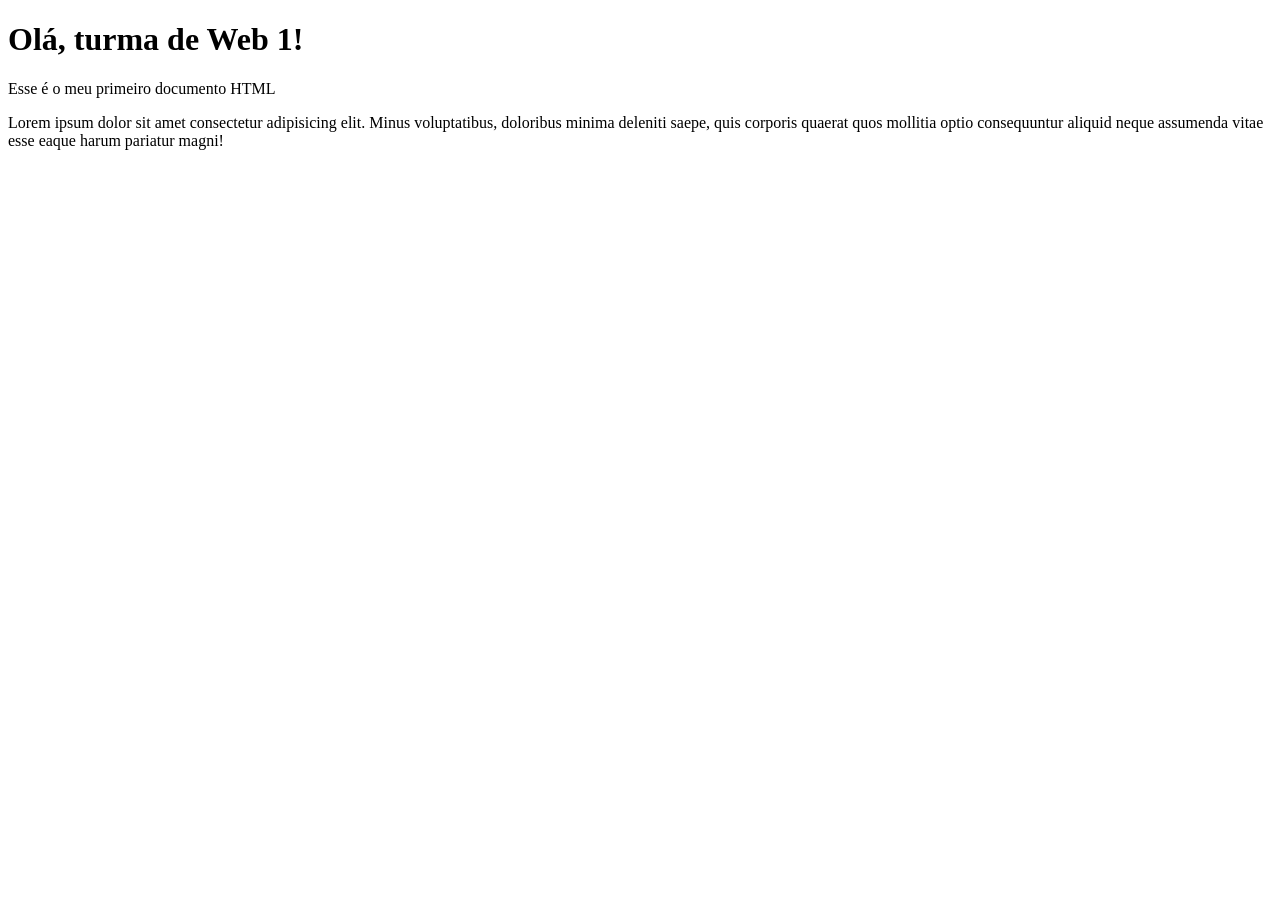
<file: 01 - Aula 01/index.html>
<!DOCTYPE html>
<html lang="pt-BR">
<head>
    <meta charset="UTF-8">
    <meta name="viewport" content="width=device-width, initial-scale=1.0">
    <title>Meus Site</title>
</head>
<body>
    <h1>Olá, turma de Web 1!</h1>
    <p> Esse é o meu primeiro documento HTML </p>
    <p> Lorem ipsum dolor sit amet consectetur adipisicing elit. Minus voluptatibus, doloribus minima deleniti saepe, quis corporis quaerat quos mollitia optio consequuntur aliquid neque assumenda vitae esse eaque harum pariatur magni!</p>
</body>
</html>
</file>
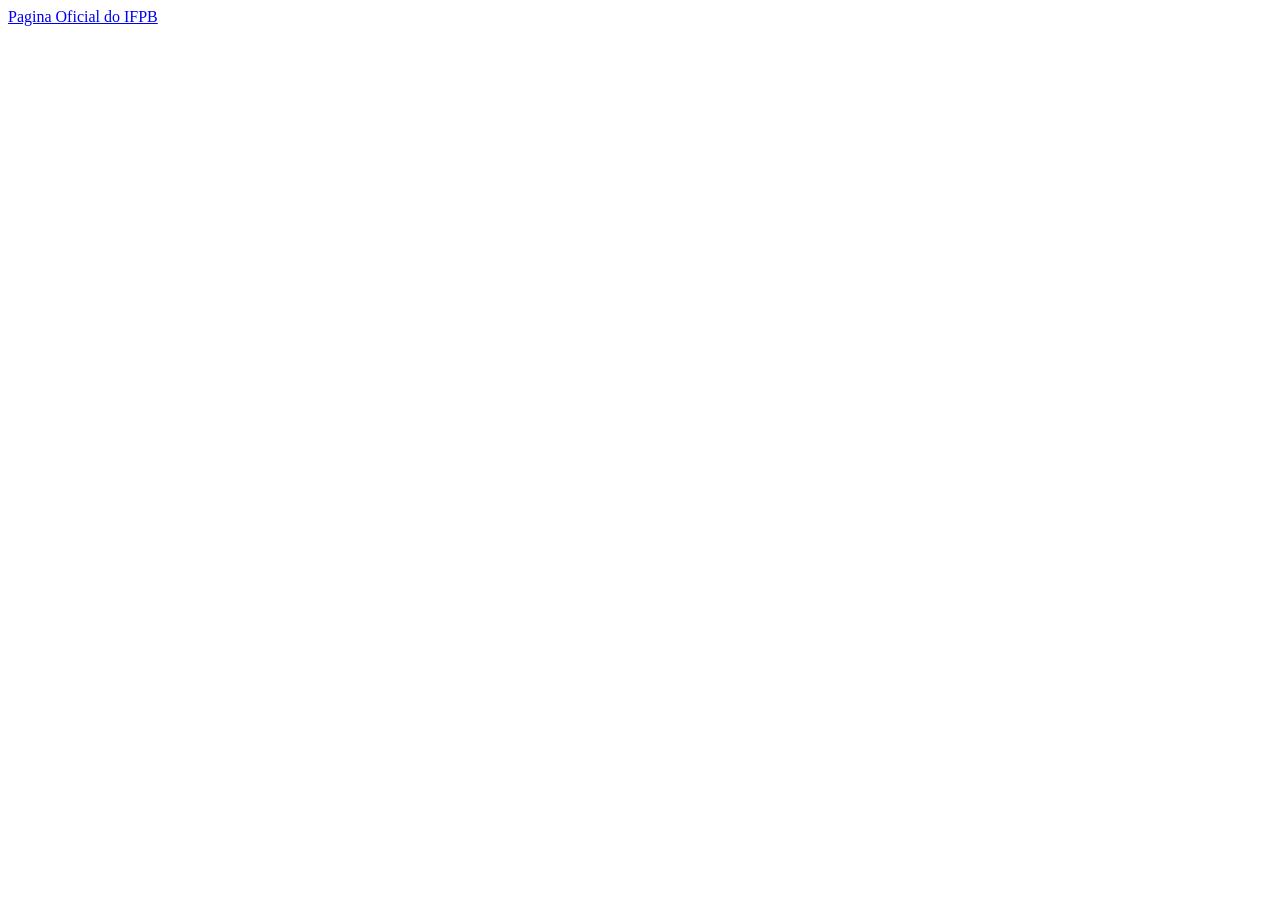
<file: 02 - Aula 02/index.html>
<!DOCTYPE html>
<html lang="pt-br">

<head>
    <meta charset="UTF-8">
    <meta http-equiv="X-UA-Compatible" content="IE=edge">
    <meta name="viewport" content="width=device-width, initial-scale=1.0">
    <title>Links em html</title>
</head>

<body>
    <a href="https://www.ifpb.edu.br/" target="_blank">Pagina Oficial do IFPB</a>
</body>

</html>
</file>
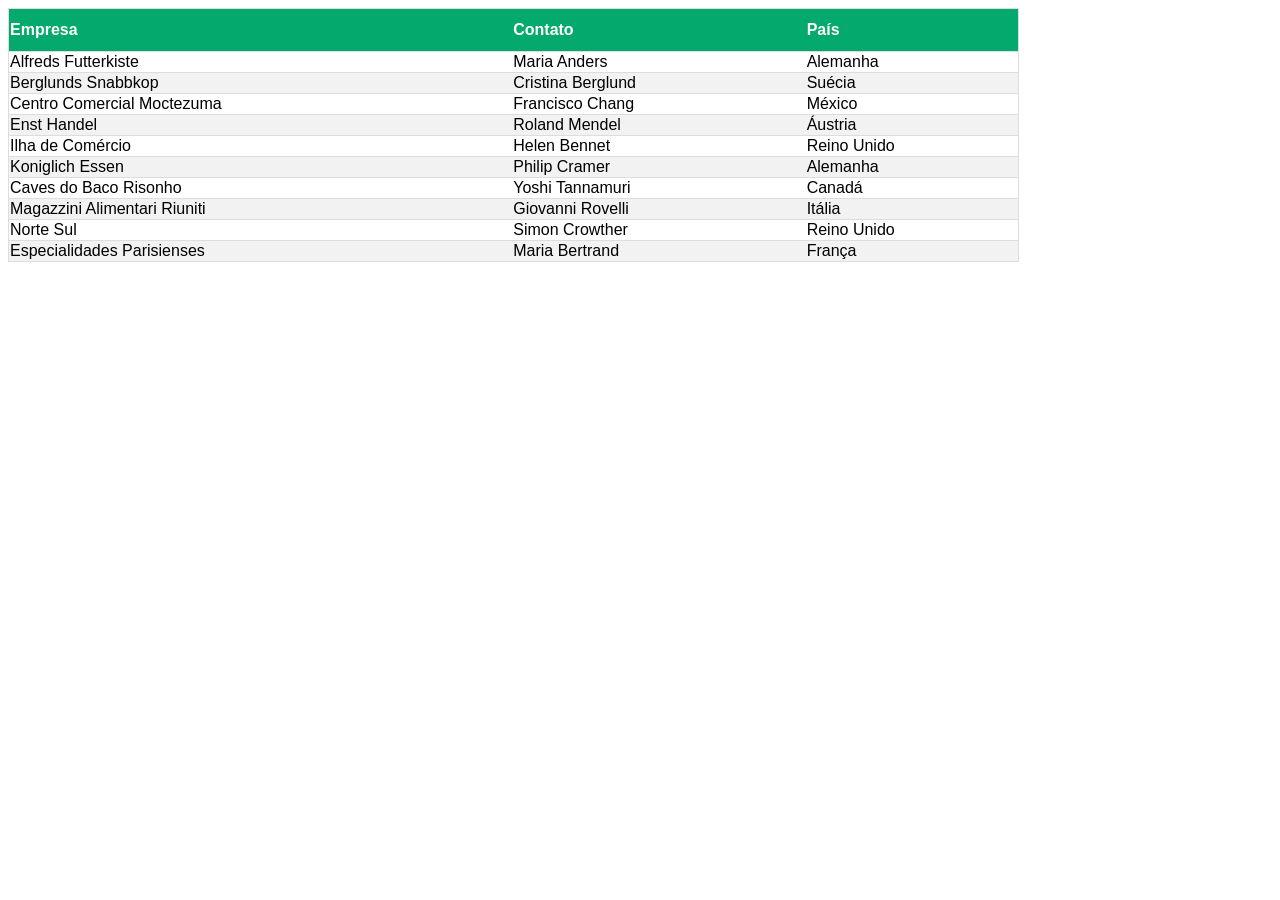
<file: 05 - Aula 18-04 - table/index.html>
<!DOCTYPE html>
<html lang="pt-br">

<head>
    <meta charset="UTF-8">
    <meta http-equiv="X-UA-Compatible" content="IE=edge">
    <meta name="viewport" content="width=device-width, initial-scale=1.0">
    <title>Document</title>
    <title>Tabela Chique</title>
    <link rel="stylesheet" href="style.css">
</head>

<body>
    <table>
        <tr></tr>
        <tr></tr>
        <tr></tr>
        <thead>
            <tr>
                <th>Empresa</th>
                <th>Contato</th>
                <th>País</th>
            </tr>
        </thead>


        <tbody>
            <tr>
                <td>Alfreds Futterkiste</td>
                <td>Maria Anders</td>
                <td>Alemanha</td>
            </tr>
            <tr>
                <td>Berglunds Snabbkop</td>
                <td>Cristina Berglund</td>
                <td>Suécia</td>
            </tr>
            <tr>
                <td>Centro Comercial Moctezuma</td>
                <td>Francisco Chang</td>
                <td>México</td>
            </tr>

            <tr>
                <td>Enst Handel</td>
                <td>Roland Mendel</td>
                <td>Áustria</td>
            </tr>
            <tr>
                <td>Ilha de Comércio</td>
                <td>Helen Bennet</td>
                <td>Reino Unido</td>
            </tr>
            <tr>
                <td>Koniglich Essen</td>
                <td>Philip Cramer</td>
                <td>Alemanha</td>
            </tr>
            <tr>
                <td>Caves do Baco Risonho</td>
                <td>Yoshi Tannamuri</td>
                <td>Canadá</td>
            </tr>
            <tr>
                <td>Magazzini Alimentari Riuniti</td>
                <td>Giovanni Rovelli</td>
                <td>Itália</td>
            </tr>
            <tr>
                <td>Norte Sul</td>
                <td>Simon Crowther</td>
                <td>Reino Unido</td>
            </tr>
            <tr>
                <td>Especialidades Parisienses</td>
                <td>Maria Bertrand</td>
                <td>França</td>
            </tr>
        </tbody>

    </table>
</body>

</html>
</file>
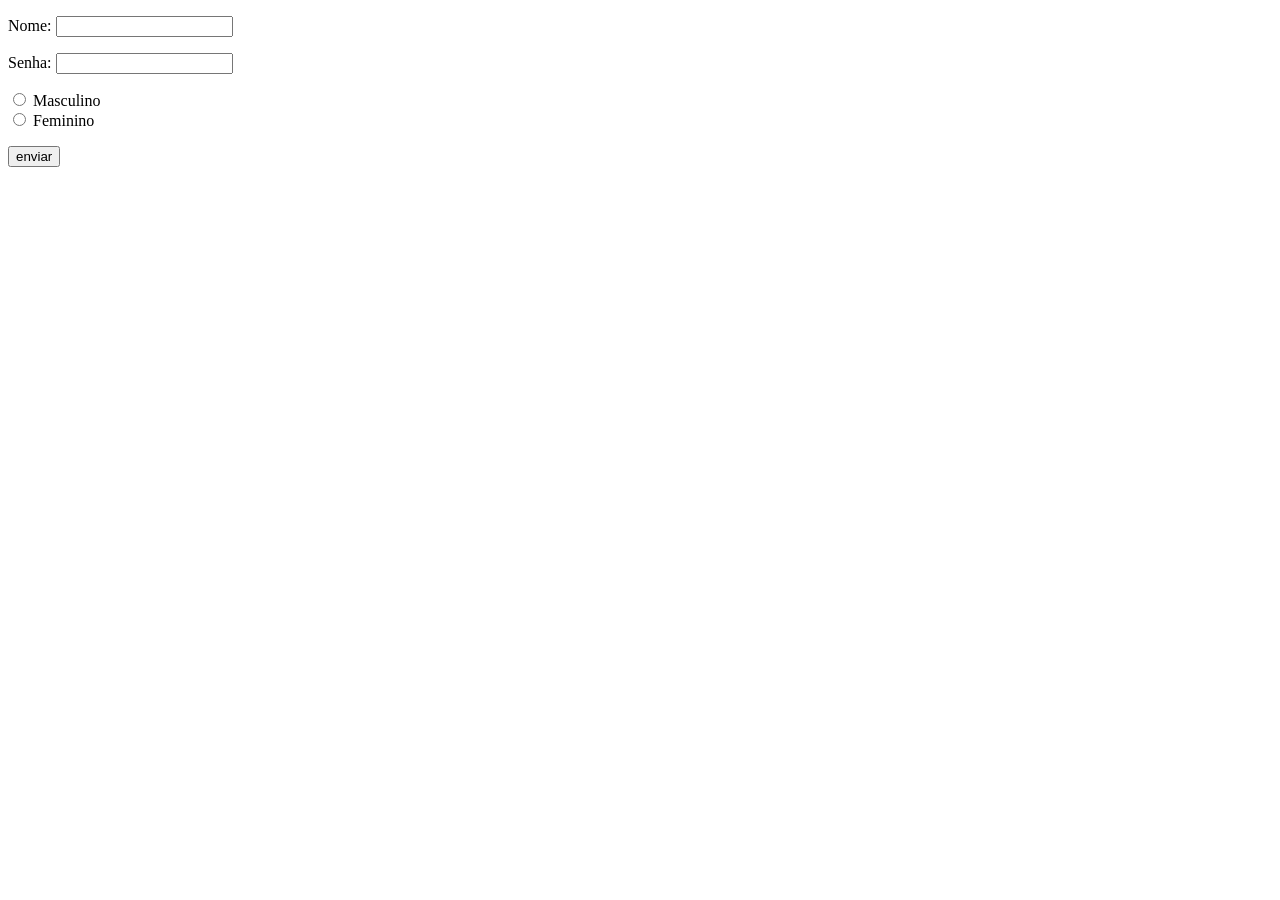
<file: 06 - Aula 24-04 - formularios/index.html>
<!DOCTYPE html>
<html lang="pt-br">

<head>
    <meta charset="UTF-8">
    <meta http-equiv="X-UA-Compatible" content="IE=edge">
    <meta name="viewport" content="width=device-width, initial-scale=1.0">
    <title>Formulários</title>
</head>

<body>
    <form action="form.php" method="post">

        <p>Nome: <input type="text" name="nome" id="inome" ></p>
        <p>Senha: <input type="password" name="senha" id="isenha" ></p>
        <input type="radio" name="sexo" value="M"/> Masculino
        <br>
        <input type="radio" name="sexo" value="F"/> Feminino
        <p> <input type="submit" value="enviar"></p>
        

    </form>

</body>

</html>
</file>
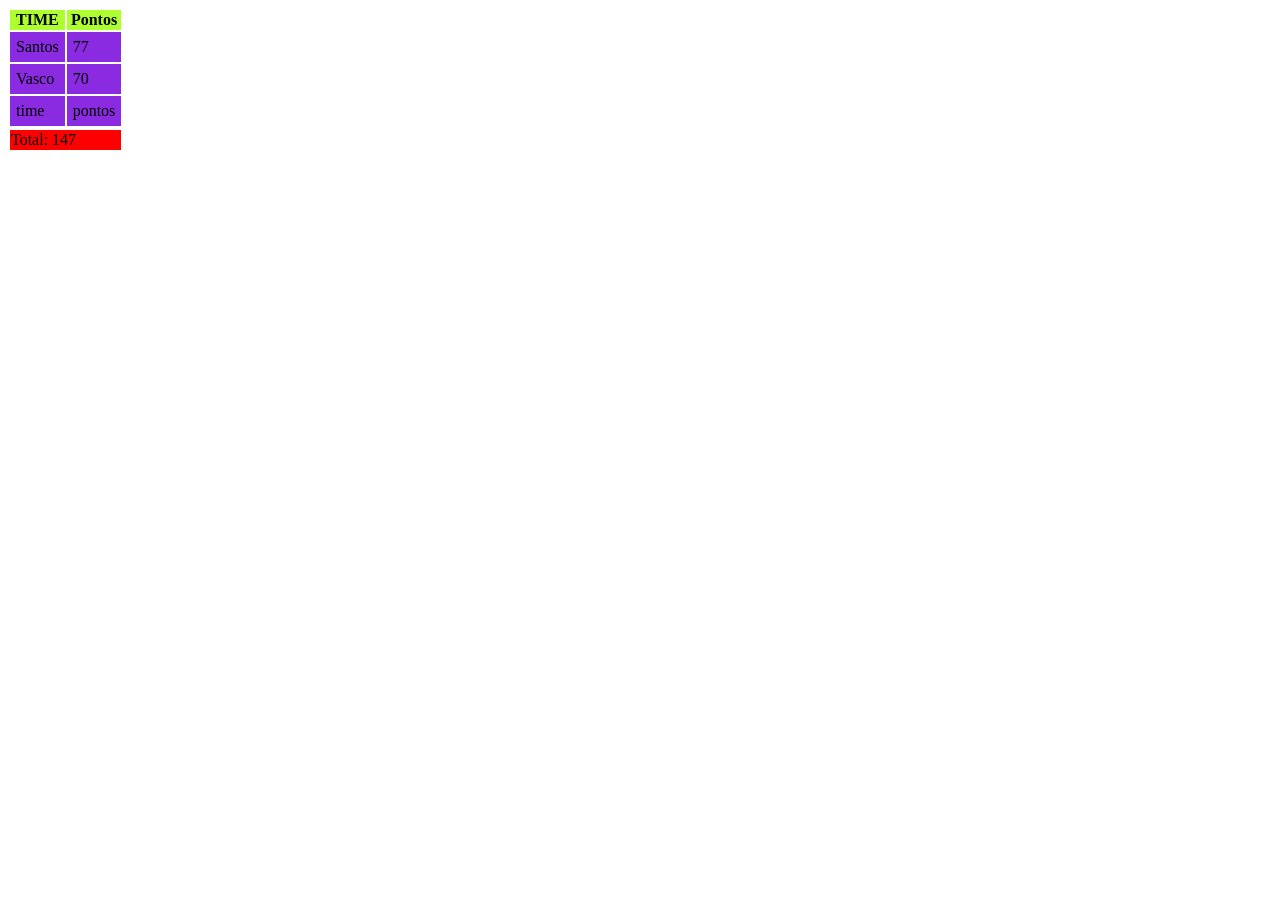
<file: Tabelas/index.html>
<!DOCTYPE html>
<html lang="pt-br">

<head>
    <meta charset="UTF-8">
    <meta http-equiv="X-UA-Compatible" content="IE=edge">
    <meta name="viewport" content="width=device-width, initial-scale=1.0">
    <title>Tabelas</title>
    <style>
        table tbody td {
            background-color: blueviolet;
            padding: 6px;
        }

        table thead {
            border: 1px solid #CCC;
            background-color: greenyellow;
            padding: 5px;
        }

        table tfoot {
            background-color: red;
        }
    </style>
</head>

<body>
    <table>
        <thead>
            <tr>
                <th>TIME</th>
                <th>Pontos</th>
            </tr>
        </thead>

        <tbody>
            <tr>
                <td>Santos</td>
                <td>77</td>
            </tr>
            <tr>
                <td>Vasco</td>
                <td>70</td>
            </tr>
            <tr>
                <td colspan="">time</td>
                <td>pontos</td>
            </tr>
        </tbody>
        <tfoot>
            <tr>

            </tr>
            <tr>
                <td colspan="2" rowspan="2" >Total: 147</td>
            </tr>
        </tfoot>
    </table>
</body>

</html>
</file>
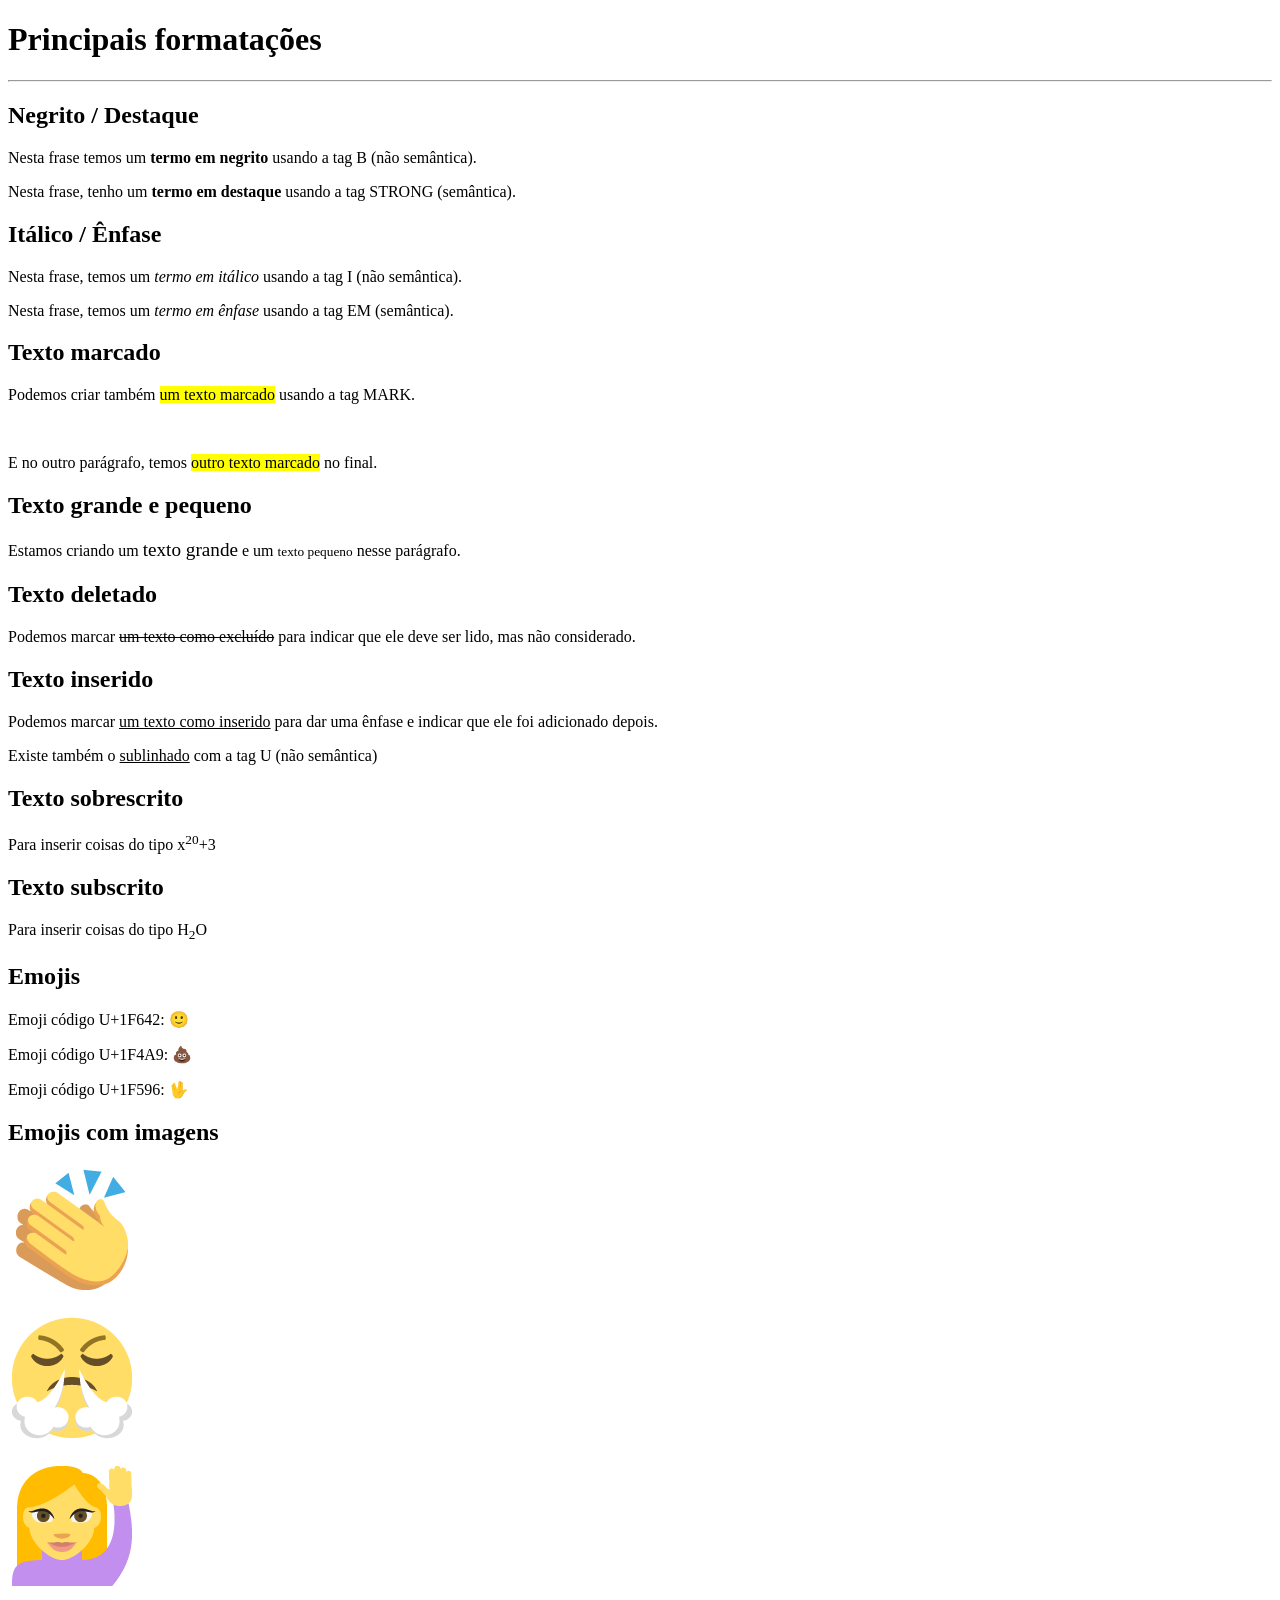
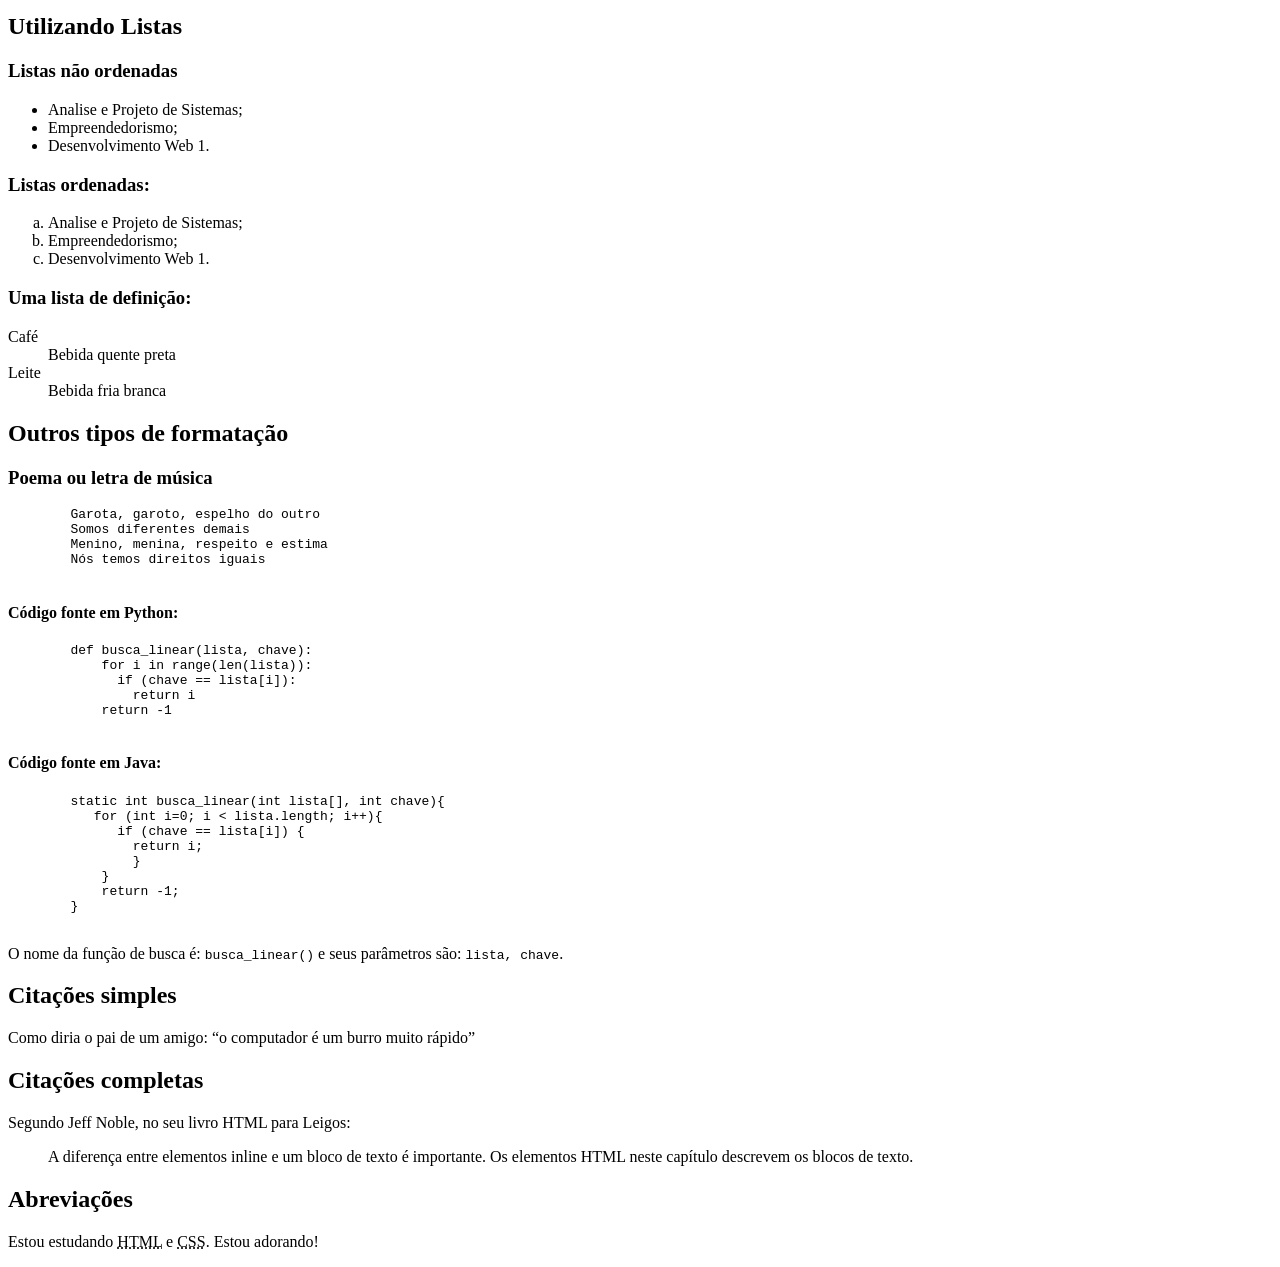
<file: 01 - Aula 01/versão do professor/index.html>
<!DOCTYPE html>
<html lang="pt-br">
<head>
    <meta charset="UTF-8">
    <meta name="viewport" content="width=device-width, initial-scale=1.0">
    <meta http-equiv="refresh" content="10s" />
    <link rel="shortcut icon" href="imagens/html.ico" type="image/x-icon">
    <title>  &larrbfs; Meu site &hArr;</title>
</head>
<body>
    <h1>Principais formatações</h1>
    <hr>
    <h2>Negrito / Destaque</h2>
    <p>Nesta frase temos um <b>termo em negrito</b> usando a tag B (não semântica).</p>
    <p>Nesta frase, tenho um <strong>termo em destaque</strong> usando a tag STRONG (semântica).</p>
    <h2>Itálico / Ênfase</h2>
    <p>Nesta frase, temos um <i>termo em itálico</i> usando a tag I (não semântica).</p>
    <p>Nesta frase, temos um <em>termo em ênfase</em> usando a tag EM (semântica).</p>
    <h2>Texto marcado</h2>
    <p>Podemos criar também <mark>um texto marcado</mark> usando a tag MARK.</p><br>
    <p>E no outro parágrafo, temos <mark>outro texto marcado</mark> no final.</p>
    <h2>Texto grande e pequeno</h2>
    <p>Estamos criando um <big>texto grande</big> e um <small>texto pequeno</small> nesse parágrafo.</p>
    <h2>Texto deletado</h2>
    <p>Podemos marcar <del>um texto como excluído</del> para indicar que ele deve ser lido, mas não considerado.</p>
    <h2>Texto inserido</h2>
    <p>Podemos marcar <ins>um texto como inserido</ins> para dar uma ênfase e indicar que ele foi adicionado depois.</p>
    <p>Existe também o <u>sublinhado</u> com a tag U (não semântica)</p>
    <h2>Texto sobrescrito</h2>
    <p>Para inserir coisas do tipo x<sup>20</sup>+3</p>
    <h2>Texto subscrito</h2>
    <p>Para inserir coisas do tipo H<sub>2</sub>O</p>
    <h2>Emojis</h2>
    <p> Emoji código U+1F642: &#x1F642;
    <p> Emoji código U+1F4A9: &#x1F4A9;
    <p> Emoji código U+1F596: &#x1F596; 
  
    <h2>Emojis com imagens</h2>
    <p> <img src="imagens/1f44f.png" alt="Aplausos"></p>
    <p> <img src="imagens/1f624.png" alt="Cara com vapor"></p>
    <p> <img src="imagens/1f64b.png" alt="Mão Levantada"></p>

    <h2> Utilizando Listas </h2>

    <h3> Listas não ordenadas </h3>
    <ul type="disc">    
        <li> Analise e Projeto de Sistemas;
        <li> Empreendedorismo;
        <li> Desenvolvimento Web 1.
    </ul>

    <h3> Listas ordenadas: </h3>
    <ol type="a" >    
        <li> Analise e Projeto de Sistemas;
        <li> Empreendedorismo;
        <li> Desenvolvimento Web 1.
    </ol>
    

    <h3>Uma lista de definição:</h4>
    <dl>
    <dt>Café</dt>
    <dd>Bebida quente preta</dd>
    <dt>Leite</dt>
    <dd>Bebida fria branca</dd>
    </dl>

    <h2>Outros tipos de formatação</h2>
    <h3>Poema ou letra de música</h3>
    <pre>
        Garota, garoto, espelho do outro
        Somos diferentes demais
        Menino, menina, respeito e estima
        Nós temos direitos iguais
    </pre>

    <h4>Código fonte em Python: </h4>
    <pre>
        def busca_linear(lista, chave):
            for i in range(len(lista)):
              if (chave == lista[i]):
                return i
            return -1
    </pre>

    <h4>Código fonte em Java: </h4>
    <pre>
        static int busca_linear(int lista[], int chave){
           for (int i=0; i &lt; lista.length; i++){
              if (chave == lista[i]) {
                return i; 
                }
            }
            return -1; 
        }
    </pre>

    <p> O nome da função de busca é: <code>busca_linear()</code> e seus parâmetros são: <code>lista, chave</code>.

    <h2>Citações simples</h2>
    <p>Como diria o pai de um amigo: <q>o computador é um burro muito rápido</q></p>
    <h2>Citações completas</h2>
    <p>Segundo Jeff Noble, no seu livro HTML para Leigos:</p>
    <blockquote cite="https://books.google.com.br/books?id=E8ZtDwAAQBAJ&pg=PA17&dq=HTML&hl=pt-BR&sa=X&ved=0ahUKEwjH5-PevNboAhVNIbkGHcoxCOgQ6AEIOjAC#v=onepage&q=HTML&f=false">
        A diferença entre elementos inline e um bloco de texto é importante. Os elementos HTML neste capítulo descrevem os blocos de texto.
    </blockquote>
    <h2>Abreviações</h2>
    <p>Estou estudando <abbr title="HyperText Markup Language">HTML</abbr> e <abbr title="Cascading Style Sheets">CSS</abbr>. Estou adorando!</p>

</body>
</html>
</file>
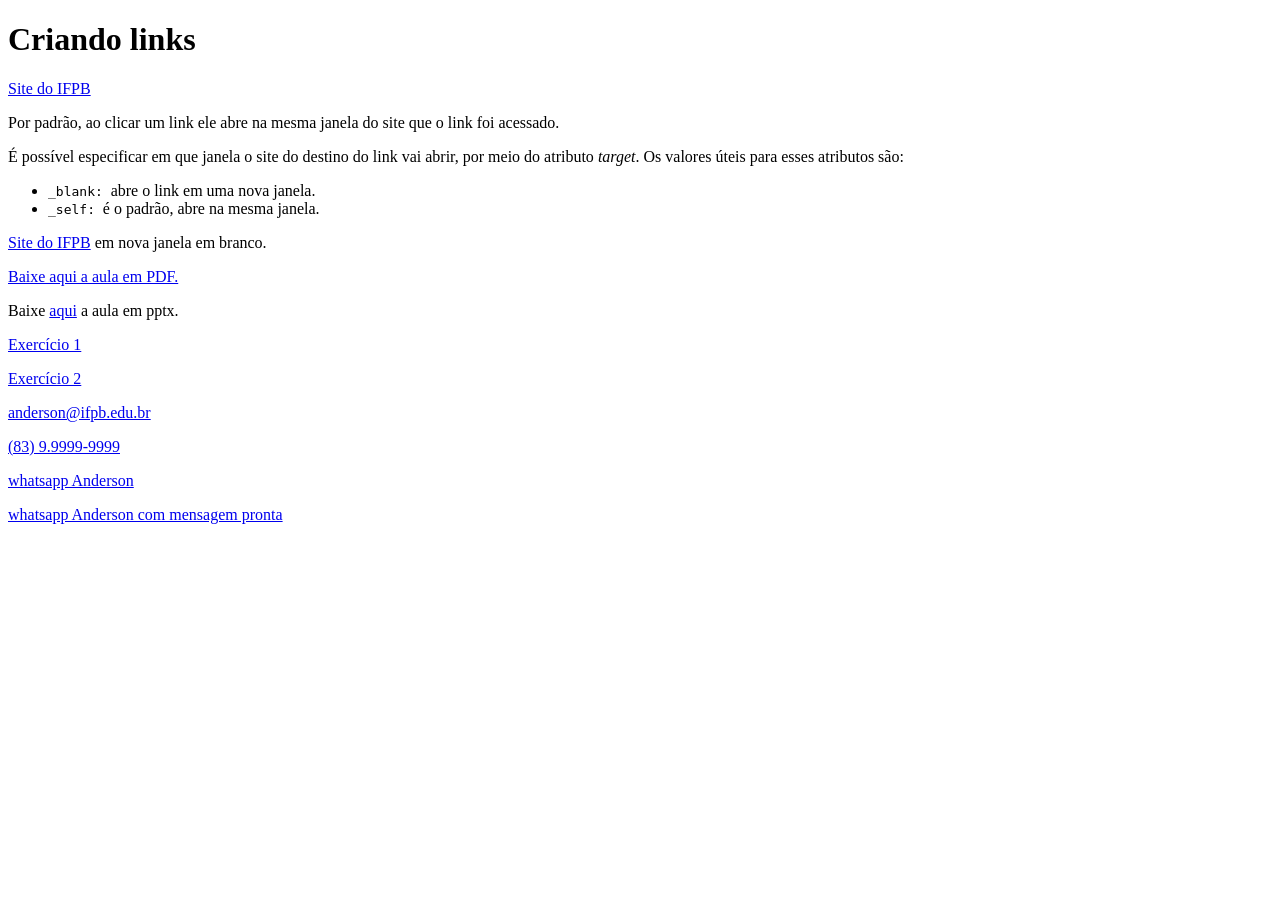
<file: 02 - Aula 02/aula-02/index.html>
<!DOCTYPE html>
<html lang="pt-br">
<head>
    <meta charset="UTF-8">
    <meta name="viewport" content="width=device-width, initial-scale=1.0">
    <link rel="shortcut icon" href="imagens/html.ico" type="image/x-icon">
    <title>  &larrbfs; Hiperlinks, Imagens Dinâmicas, Videos  e Tabelas &hArr;</title>
</head>
<body>
    <h1> Criando links</h1>
    <a href="http://www.ifpb.edu.br"> Site do IFPB </a>
    <p> Por padrão, ao clicar um link ele abre na mesma janela do site que o link foi acessado.</p>
    
    <p> É possível especificar em que janela o site do destino do link vai abrir, por meio do atributo <em> target</em>. Os valores úteis para esses atributos são: </p>  
    <ul>
        <li><code> _blank: </code> abre o link em uma nova janela.
        <li><code> _self: </code> é o padrão, abre na mesma janela.
    </ul>    
    <p><a href="http://www.ifpb.edu.br" target="_blank" rel="external"> Site do IFPB</a> em nova janela em branco.</p>
    
    <p><a href="arquivos/aula_2_html.pdf" download="aula_2_html.pdf" type="application/pdf">
        Baixe aqui a aula em PDF.
    </a></p>

    <p>Baixe <a href="arquivos/aula_2_html.pptx" download="aula_2_html.pptx" type="application/pptx">aqui</a> a aula em pptx.</p> 
    
    <p><a href="../aula-01/exerc-1/ex1.html">Exercício 1</a></p>   
    <p><a href="../aula-01/index.html#citacoes">Exercício 2</a></p>   

    <p><a target="_blank" href="mailto:anderson@ifpb.edu.br">anderson@ifpb.edu.br</a></p>

    <p><a target="_blank" href="tel:83999999999">(83) 9.9999-9999</a></p>
    
    <p><a target="_blank" href="https://wa.me/558391218616">whatsapp Anderson</a></p>

    <p><a target="_blank" href="https://wa.me/558391218616?text=Tenho%20interesse%20em%20comprar%20seu%20carro">whatsapp Anderson com mensagem pronta</a>
    </p>

</body>


</html>
</file>
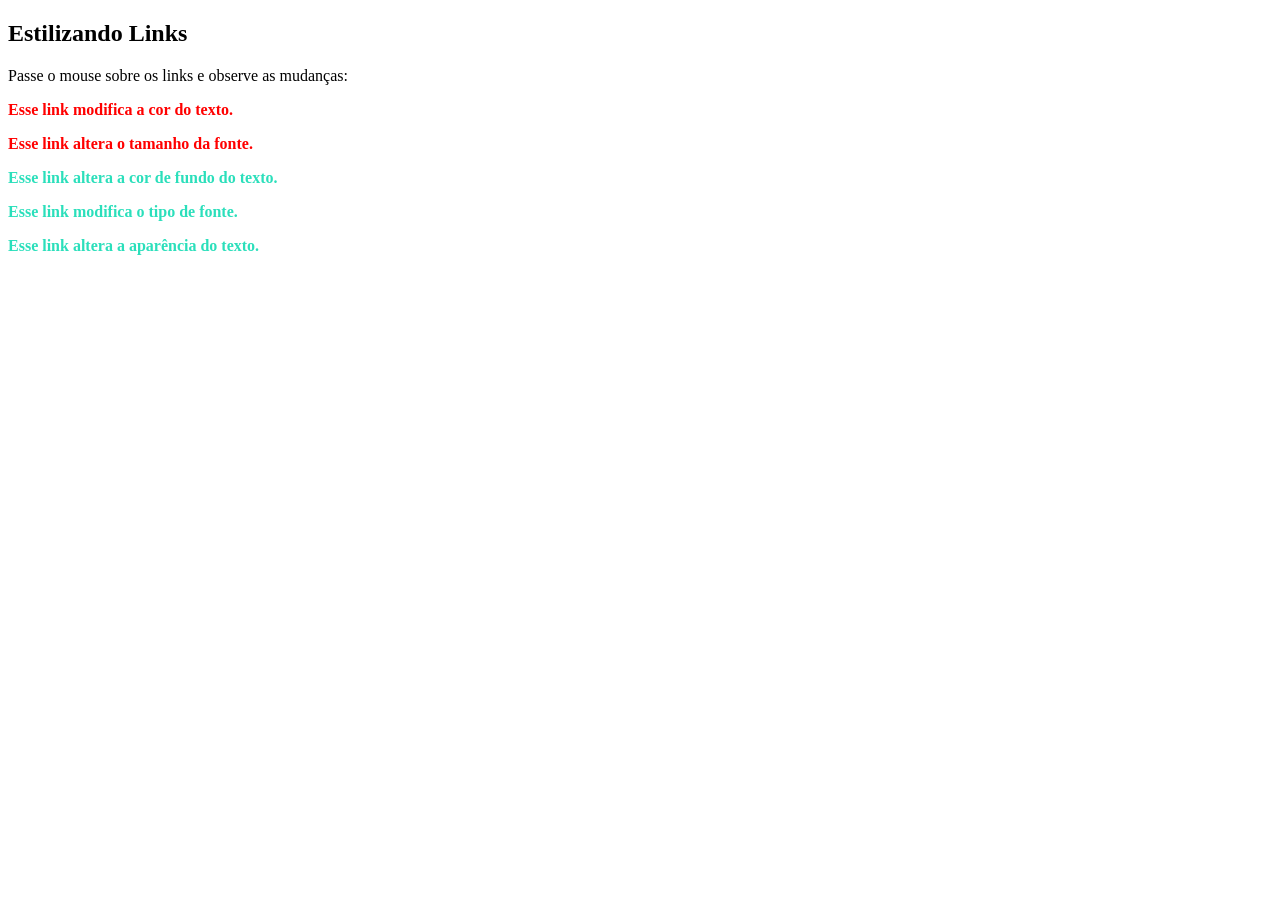
<file: 03 - Aula 14-03 - Personalizando Links/Personalizando Links/index.html>
<!DOCTYPE html>
<html lang="pt-BR">

<head>
    <meta charset="UTF-8">
    <meta http-equiv="X-UA-Compatible" content="IE=edge">
    <meta name="viewport" content="width=device-width, initial-scale=1.0">
    <link rel="stylesheet" href="style.css">
    <title>Links</title>
</head>

<body>
    <h2>Estilizando Links</h2>


<p>Passe o mouse sobre os links e observe as mudanças:</p>


<p><b><a class="um" href="http://www.ifpb.edu.br" target="_blank">Esse link modifica a cor do texto.</a></b></p>
<p><b><a class="dois" href="http://www.ifpb.edu.br" target="_blank">Esse link altera o tamanho da fonte.</a></b></p>
<p><b><a class="tres" href="http://www.ifpb.edu.br" target="_blank">Esse link altera a cor de fundo do texto.</a></b></p>
<p><b><a class="quatro" href="http://www.ifpb.edu.br" target="_blank">Esse link modifica o tipo de fonte.</a></b></p>
<p><b><a class="cinco" href="http://www.ifpb.edu.br" target="_blank">Esse link altera a aparência do texto.</a></b></p>

</body>

</html>
</file>
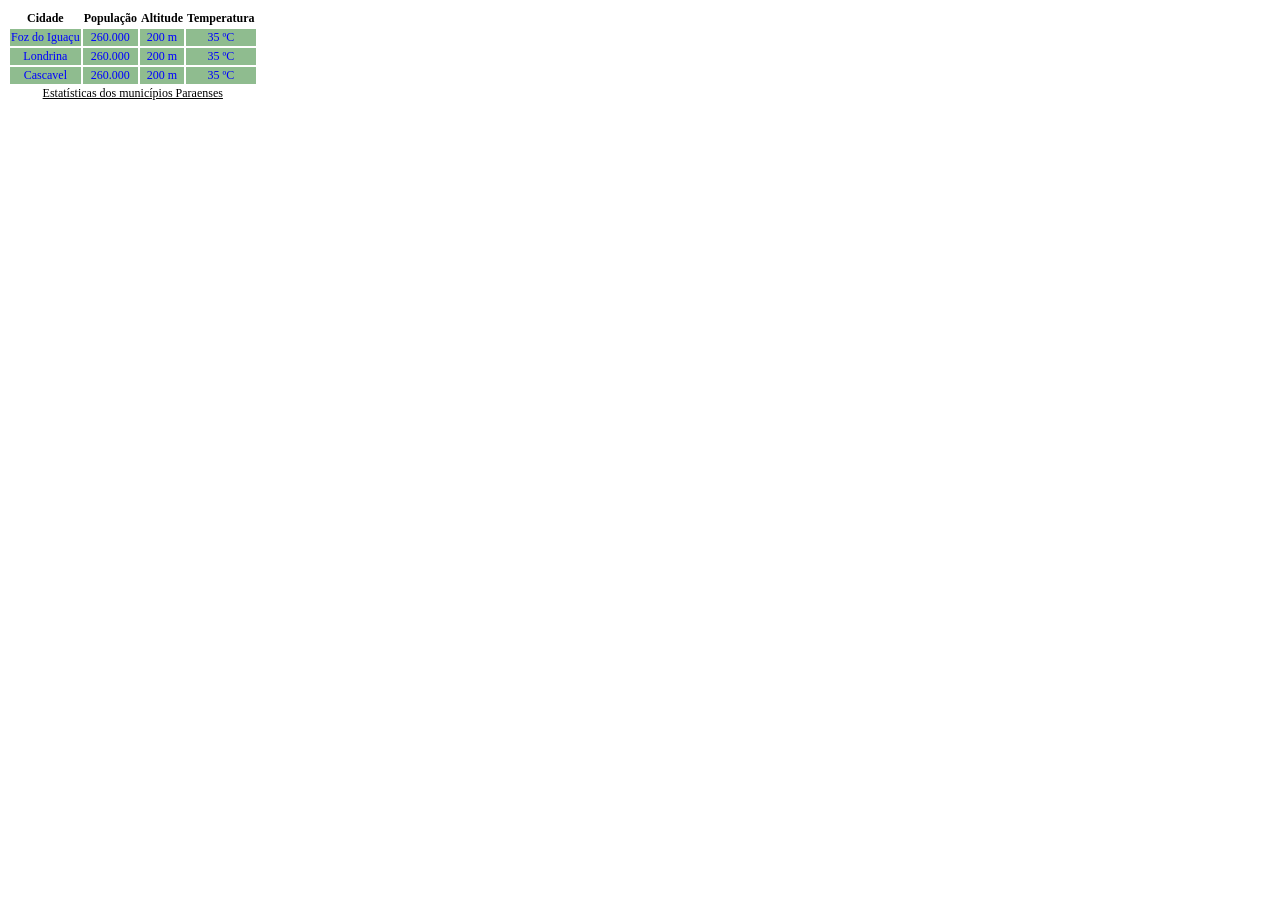
<file: 05 - Aula 18-04 - table/Ex01/index.html>
<!DOCTYPE html>
<html lang="pt-br">
<head>
    <meta charset="UTF-8">
    <meta http-equiv="X-UA-Compatible" content="IE=edge">
    <meta name="viewport" content="width=device-width, initial-scale=1.0">
    <link rel="stylesheet" href="style.css">
    <title>Ex01</title>
</head>
<body>
    <table>
        <caption>Estatísticas dos municípios Paraenses</caption>
        <tr>
            <th>Cidade</th>
            <th>População</th>
            <th>Altitude</th>
            <th>Temperatura</th>
        </tr>

        <tr>
            <td>Foz do Iguaçu</td>
            <td>260.000</td>
            <td>200 m</td>
            <td>35 ºC</td>
        </tr>
        <tr>
            <td>Londrina</td>
            <td>260.000</td>
            <td>200 m</td>
            <td>35 ºC</td>
        </tr>
        <tr>
            <td>Cascavel</td>
            <td>260.000</td>
            <td>200 m</td>
            <td>35 ºC</td>
        </tr>



    </table>
</body>
</html>
</file>
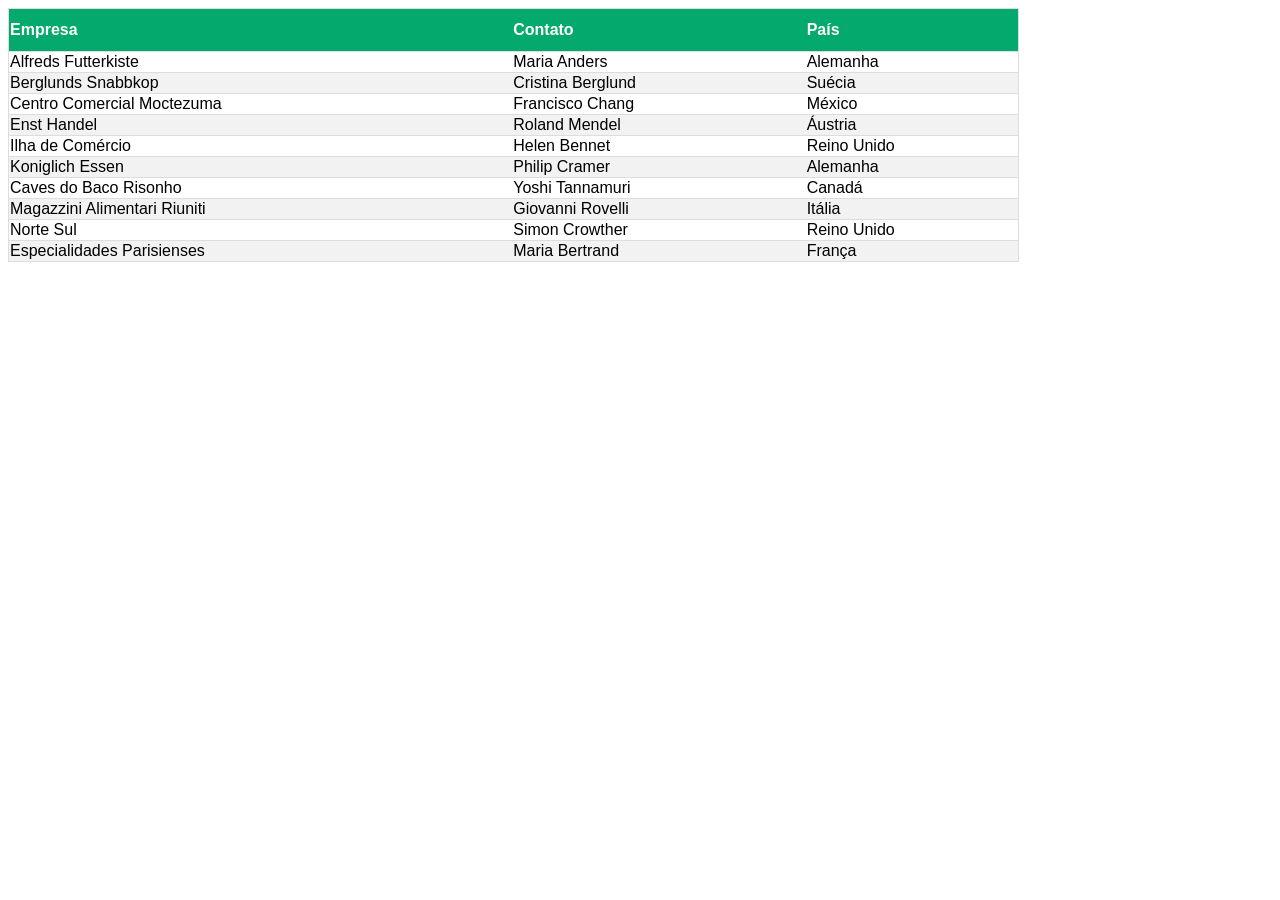
<file: 05 - Aula 18-04 - table/Ex03/index.html>
<!DOCTYPE html>
<html lang="pt-br">

<head>
    <meta charset="UTF-8">
    <meta http-equiv="X-UA-Compatible" content="IE=edge">
    <meta name="viewport" content="width=device-width, initial-scale=1.0">
    <title>Tabela Chique</title>
    <link rel="stylesheet" href="style.css">
</head>

<body>
    <table>
        <thead>
            <tr>
                <th>Empresa</th>
                <th>Contato</th>
                <th>País</th>
            </tr>
        </thead>


        <tbody>
            <tr>
                <td>Alfreds Futterkiste</td>
                <td>Maria Anders</td>
                <td>Alemanha</td>
            </tr>
            <tr>
                <td>Berglunds Snabbkop</td>
                <td>Cristina Berglund</td>
                <td>Suécia</td>
            </tr>
            <tr>
                <td>Centro Comercial Moctezuma</td>
                <td>Francisco Chang</td>
                <td>México</td>
            </tr>

            <tr>
                <td>Enst Handel</td>
                <td>Roland Mendel</td>
                <td>Áustria</td>
            </tr>
            <tr>
                <td>Ilha de Comércio</td>
                <td>Helen Bennet</td>
                <td>Reino Unido</td>
            </tr>
            <tr>
                <td>Koniglich Essen</td>
                <td>Philip Cramer</td>
                <td>Alemanha</td>
            </tr>
            <tr>
                <td>Caves do Baco Risonho</td>
                <td>Yoshi Tannamuri</td>
                <td>Canadá</td>
            </tr>
            <tr>
                <td>Magazzini Alimentari Riuniti</td>
                <td>Giovanni Rovelli</td>
                <td>Itália</td>
            </tr>
            <tr>
                <td>Norte Sul</td>
                <td>Simon Crowther</td>
                <td>Reino Unido</td>
            </tr>
            <tr>
                <td>Especialidades Parisienses</td>
                <td>Maria Bertrand</td>
                <td>França</td>
            </tr>
        </tbody>

    </table>
</body>

</html>
</file>
<file: 05 - Aula 18-04 - table/style.css>
table {
    font-family: Arial, Helvetica, sans-serif;
    border-collapse: collapse;
    width: 80%;
}

tr {
    border: 1px solid #ddd;
    padding: 8px;
}

tr:nth-child(even){
    background: #f2f2f2;
}
th {
    background-color: #04aa6d;
    color: white;
    padding-top: 12px;
    padding-bottom: 12px;
    text-align: left;
}

tr:hover {
    background-color: #ddd;
}
</file>
<file: 03 - Aula 14-03 - Personalizando Links/Personalizando Links/style.css>
a:link {
    color: #2bdfbb;
    text-decoration: none;
}
a:visited {
    color: #156f5d;
}
a:active {
    color: #df2b4f;
}
a:hover,
a:active,
a:focus {
    text-decoration: underline;
}


a.um:link {color:#ff0000;}
a.um:visited {color:#0000ff;}
a.um:hover {color:#ffcc00;}


a.dois:link {color:#ff0000;}
a.dois:visited {color:#0000ff;}
a.dois:hover {font-size:150%;}
</file>
<file: 05 - Aula 18-04 - table/Ex01/style.css>
body{
    font-family: Verdana;
    font-size: 12px;
    width: 60%;
}
th{
    text-align: center;
}
td{
    background-color: darkseagreen;
    color: blue;
    text-align: center;
}
caption{
    caption-side: bottom;
    text-decoration: underline;
}
</file>
<file: 05 - Aula 18-04 - table/Ex03/style.css>
table {
    font-family: Arial, Helvetica, sans-serif;
    border-collapse: collapse;
    width: 80%;
}

tr {
    border: 1px solid #ddd;
    padding: 8px;
}

tr:nth-child(even){
    background: #f2f2f2;
}
th {
    background-color: #04aa6d;
    color: white;
    padding-top: 12px;
    padding-bottom: 12px;
    text-align: left;
}

tr:hover {
    background-color: #ddd;
}
</file>
